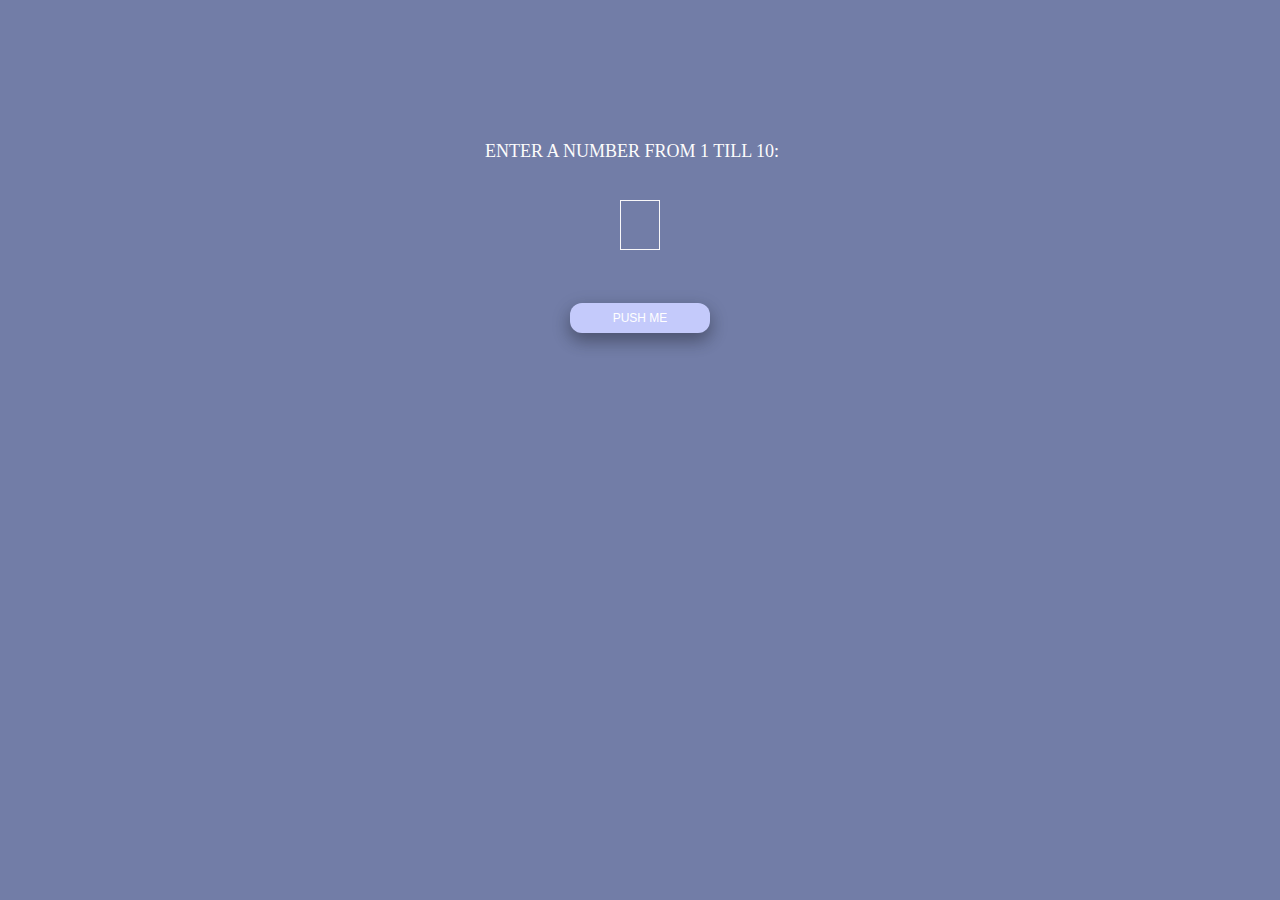
<file: Homework_JS.8.3/Index.html>
<html>
  <head>
      <link rel="stylesheet" href="styles.css">
  </head>

  <body>

    <form class="inputForm" name="inputForm">
      <label for="inputforJS" class="text">Enter a number from 1 till 10: </label>
      <input type="text" name="inputbox" value="" id="inputforJS">
    </form>

    <button class="btn" value="Click" onclick="getInputValue()">push me</button>

    <div class="result">
      
    </div> 
    

  </body>

    <script src="script.js"></script>

</html>
</file>
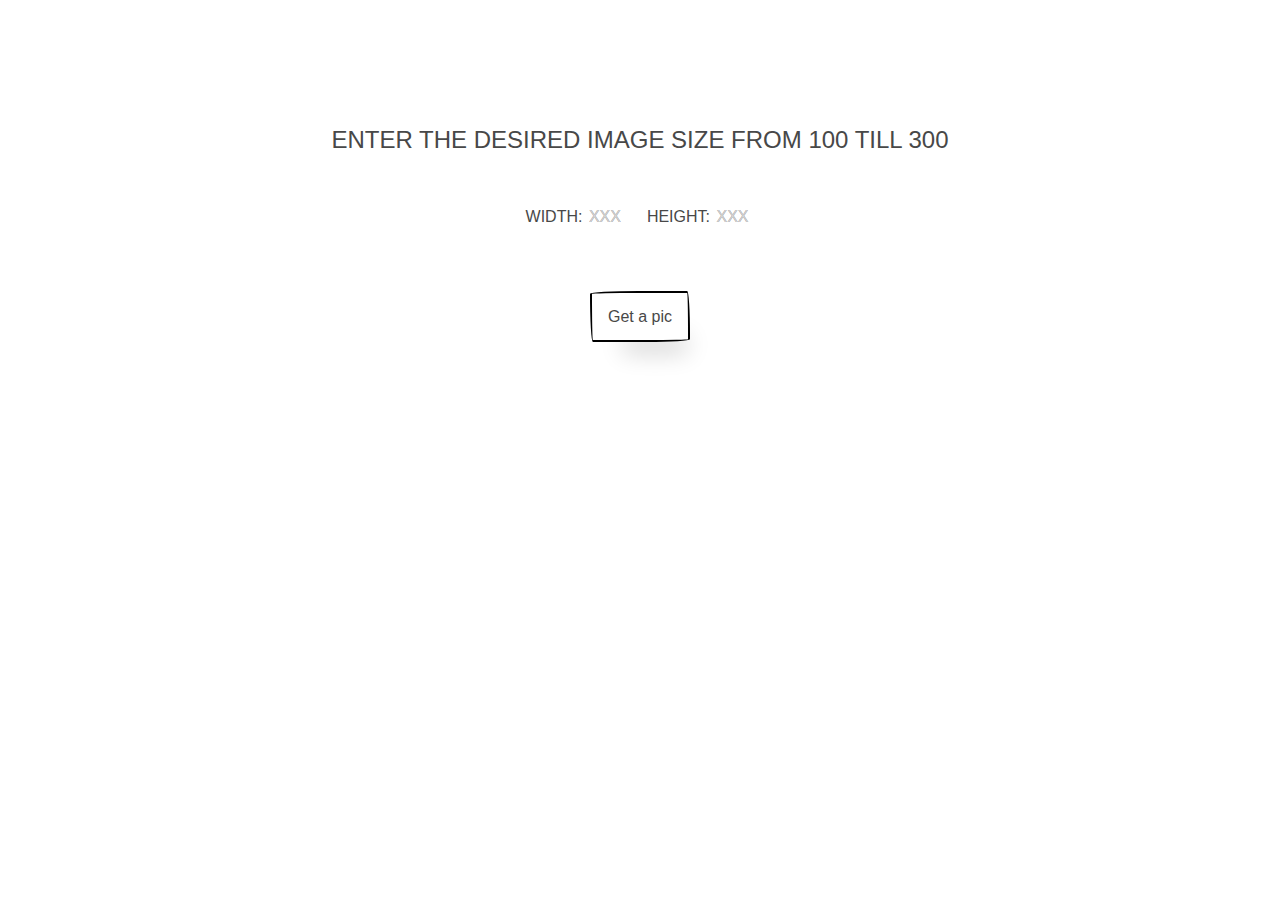
<file: Homework_JS.8.4/index.html>
<html>
  <head>
      <link rel="stylesheet" href="styles.css">
  </head>

  <body>

    <div class="inputForm">  

        <div class="text">Enter the desired image size from 100 till 300</div>

        <div class="inputContainer">
            <div>
                <label for="width" class="widthText">Width:</label>
                <input id="width" type="text" name="inputboxWidth" value="" placeholder="XXX" id="width">
            </div>
            <div>
                <label for="height" class="heightText">Height:</label>
                <input id="height" type="text" name="inputboxHeight" value="" placeholder="XXX" id="height">
            </div>
        </div>

    </div>

    <div class="btnContainer">
        <button class="btn" value="Click">Get a pic</button>
    </div>
    
    <div class="result"></div> 
    

  </body>

    <script src="script.js"></script>

</html>
</file>
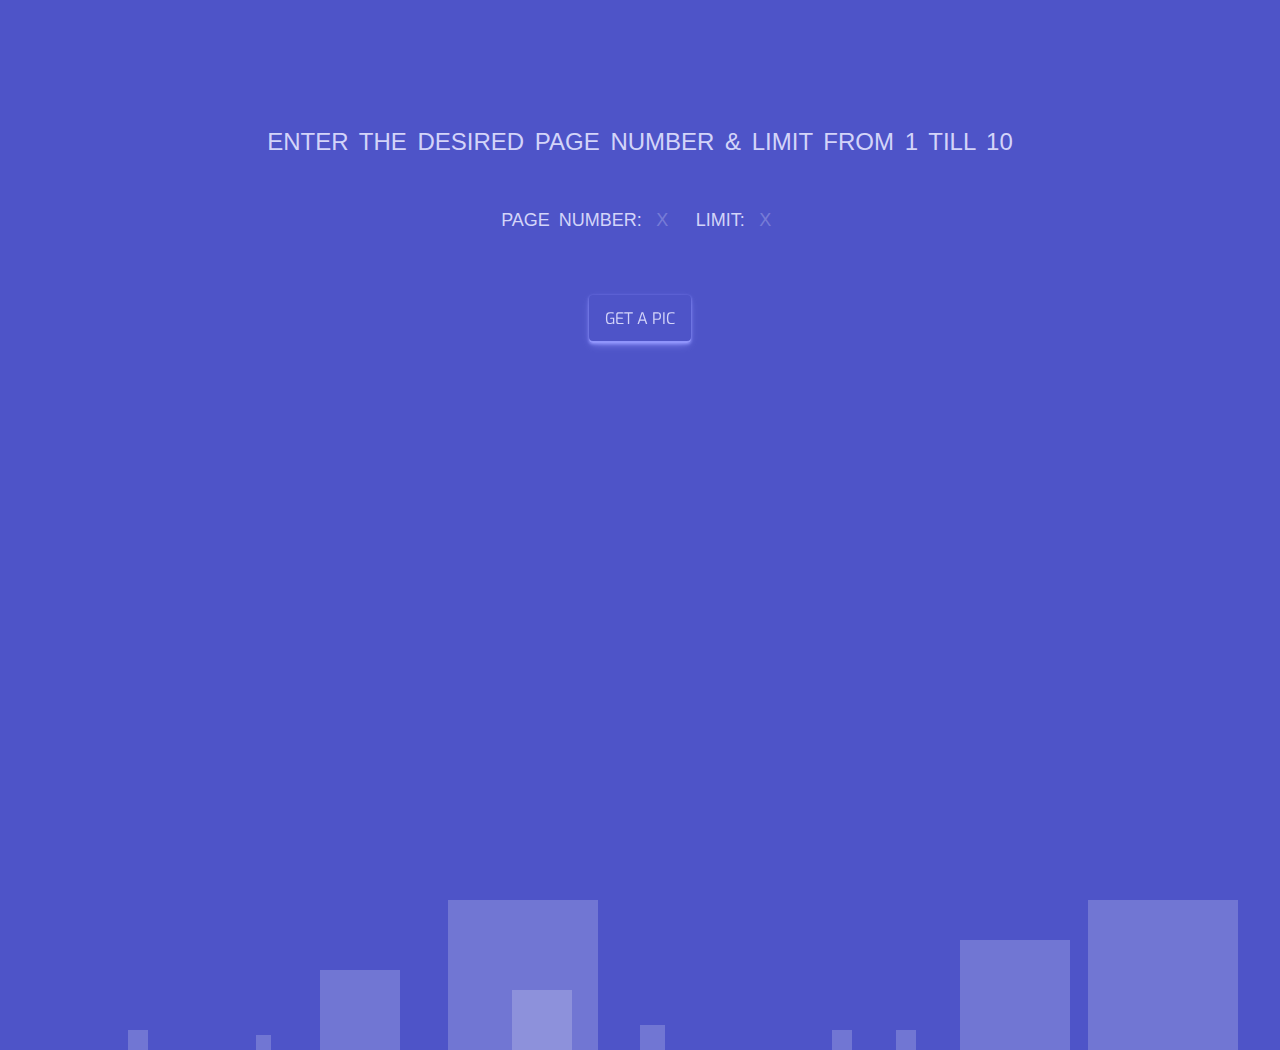
<file: Homework_JS.8.5/index.html>
<html>
  <head>
      <link rel="stylesheet" href="styles.css">
  </head>

  <body>

    <ul class="circles">
        <li></li>
        <li></li>
        <li></li>
        <li></li>
        <li></li>
        <li></li>
        <li></li>
        <li></li>
        <li></li>
        <li></li>


        <div class="inputForm">  

            <div class="text">Enter the desired page number & limit from 1 till 10</div>

            <div class="inputContainer">
                <div>
                    <label for="pageNumberID" class="pageNumber">Page number:</label>
                    <input id="pageNumberID" type="text" name="pageNumber" value="" placeholder="X">
                </div>
                <div>
                    <label for="limitID" class="limit">Limit:</label>
                    <input id="limitID" type="text" name="limit" value="" placeholder="X">
                </div>
            </div>

        </div>

        <div class="btnContainer">
            <button class="btn">Get a pic</button>
        </div>
    
        <div class="resultDiv"></div> 
    
        </ul>
    
  </body>

    <script src="script.js"></script>

</html>
</file>
<file: Homework_JS.8.3/styles.css>
body {
  background-color: #727da7;
}
.text{
  width: 300px;
  height: 30px;
  position: relative;
  left: 50%;
  margin-left: -145px;
  top: 20%;
  font-size: large;
  text-transform: uppercase;
  color: rgb(253, 252, 252);
}

.inputForm {
  position: relative;
  margin-left: -20px;
  top: 15%;
  text-transform: uppercase;
  background-color: #727da7;
}

#inputforJS {
  width: 40px;
  height: 50px;
  font-size: larger;
  background-color: #727da7;
  border: 1px solid rgb(248, 247, 249);
  transition: 180ms box-shadow ease-in-out;
  color: rgb(248, 247, 249);
  position: relative;
  left: 50%;
  display: block;
  margin-top: 3%;
  margin-left: -10px;
  text-align: center;
}

#inputforJS:focus {
  outline: none;
   border: none;
   border-bottom: 1px solid rgb(248, 247, 249);
}

.btn {
  width: 140px;
  height: 30px;
  border-radius: 50%;
  border: none;
  cursor: pointer;
  font-size: 12px;
  text-transform: uppercase;
  color: white;
  background-color: rgb(196, 202, 251);
  transition: 0.3s;
  position: relative;
  left: 50%;
  top: 18%;
  margin-left: -70px;
  margin-top: 10px;
  border-radius: 12px;
  transition-duration: 0.4s;
  box-shadow: 0 8px 16px 0 rgba(0,0,0,0.2), 0 6px 20px 0 rgba(0,0,0,0.19);
}

.btn:active {
  background-color: rgb(179, 186, 252);
  box-shadow: 0 5px #666;
  transform: translateY(4px);
}


.result {
  position: relative;
  width: 60%;
  margin-left: 20%;
  margin-right: 20%;
  height: 400px;
  top: 25%;
  display: flex;
  flex-direction: row;
  justify-content: space-evenly;
  flex-wrap: wrap;
}

 .card-image{
  width: 400px;
  height: 300px;
  padding-bottom: 30px;
 }
</file>
<file: Homework_JS.8.4/styles.css>
.inputForm {
  margin-left: 20%;
  margin-right: 20%;
  margin-top: 10%;
  margin-bottom: 5%;
  display: flex;
  flex-flow: row wrap;
  justify-content: center;
  text-transform: uppercase;
  color: rgb(72, 72, 72);
  font-family: Neucha, sans-serif;
  
}

.text {
  font-size: x-large;
  width: 100%;
  text-align: center;
}

.inputContainer {
  width: 100%;
  margin-top: 7%;
  display: flex;
  flex-wrap: wrap;
  justify-content: center;
  gap: 20px;
}


input {
  text-shadow: 0px 0.3px 0.5px rgb(98, 98, 98);
  width: 40px;
  height: 20px;
  font-size: medium;
  border: none;
  transition: 180ms box-shadow ease-in-out;
}

input:focus {
  outline: none;
  border: none;
  border-bottom: 1px solid rgb(183, 182, 183);
}

::placeholder {
  color: rgb(212, 212, 212);
}

.btnContainer {
  width: 100%;
}

.btn {
  position: relative;
  left: 50%;
  margin-left: -50px;
  width: 100px;
  cursor: pointer;
  align-self: center;
  background-color: #fff;
  background-image: none;
  background-position: 0 90%;
  background-repeat: repeat no-repeat;
  background-size: 4px 3px;
  border-radius: 15px 225px 255px 15px 15px 255px 225px 15px;
  border-style: solid;
  border-width: 2px;
  box-shadow: rgba(0, 0, 0, .2) 15px 28px 25px -18px;
  box-sizing: border-box;
  color: rgb(72, 72, 72);;
  display: inline-block;
  font-family: Neucha, sans-serif;
  font-size: 1rem;
  line-height: 23px;
  outline: none;
  padding: .75rem;
  text-decoration: none;
  transition: all 235ms ease-in-out;
  border-bottom-left-radius: 15px 255px;
  border-bottom-right-radius: 225px 15px;
  border-top-left-radius: 255px 15px;
  border-top-right-radius: 15px 225px;
  user-select: none;
  -webkit-user-select: none;
  touch-action: manipulation;
}


.btn:hover {
  box-shadow: rgba(0, 0, 0, .3) 2px 8px 8px -5px;
  transform: translate3d(0, 2px, 0);
}

.btn:focus {
  box-shadow: rgba(0, 0, 0, .3) 2px 8px 4px -6px;
}


.result {
  display: flex;
  flex-flow: row wrap-reverse;
  justify-content: center;
  width: 100%;
  margin-top: 7%;
}
</file>
<file: Homework_JS.8.5/styles.css>
@import url('https://fonts.googleapis.com/css?family=Exo:400,700');

*{
    margin: 0px;
    padding: 0px;
}

body{
    font-family: 'Exo', sans-serif;
    background: #4e54c8;  
    background: -webkit-linear-gradient(to left, #8f94fb, #4e54c8);  
    width: 100%;
}


.context {
    width: 100%;
    position: absolute;
    top:50vh;
    
}

.context h1{
    text-align: center;
    color: #fff;
    font-size: 50px;
}


.area{

    /* height: 100vh; */
    
   
}

.circles{
    position: absolute;
    top: 0;
    left: 0;
    width: 100%;
    height: 100%;
    /* overflow: hidden; */
}

.circles li{
    position: absolute;
    display: block;
    list-style: none;
    width: 20px;
    height: 20px;
    background: rgba(255, 255, 255, 0.2);
    animation: animate 25s linear infinite;
    bottom: -150px;
    
}

.circles li:nth-child(1){
    left: 25%;
    width: 80px;
    height: 80px;
    animation-delay: 0s;
}


.circles li:nth-child(2){
    left: 10%;
    width: 20px;
    height: 20px;
    animation-delay: 2s;
    animation-duration: 12s;
}

.circles li:nth-child(3){
    left: 70%;
    width: 20px;
    height: 20px;
    animation-delay: 4s;
}

.circles li:nth-child(4){
    left: 40%;
    width: 60px;
    height: 60px;
    animation-delay: 0s;
    animation-duration: 18s;
}

.circles li:nth-child(5){
    left: 65%;
    width: 20px;
    height: 20px;
    animation-delay: 0s;
}

.circles li:nth-child(6){
    left: 75%;
    width: 110px;
    height: 110px;
    animation-delay: 3s;
}

.circles li:nth-child(7){
    left: 35%;
    width: 150px;
    height: 150px;
    animation-delay: 7s;
}

.circles li:nth-child(8){
    left: 50%;
    width: 25px;
    height: 25px;
    animation-delay: 15s;
    animation-duration: 45s;
}

.circles li:nth-child(9){
    left: 20%;
    width: 15px;
    height: 15px;
    animation-delay: 2s;
    animation-duration: 35s;
}

.circles li:nth-child(10){
    left: 85%;
    width: 150px;
    height: 150px;
    animation-delay: 0s;
    animation-duration: 11s;
}



@keyframes animate {

    0%{
        transform: translateY(0) rotate(0deg);
        opacity: 1;
        border-radius: 0;
    }

    100%{
        transform: translateY(-1000px) rotate(720deg);
        opacity: 0;
        border-radius: 50%;
    }

}
/*//////////////////////////////*/



.inputForm {
    margin-left: 20%;
    margin-right: 20%;
    margin-top: 10%;
    margin-bottom: 5%;
    display: flex;
    flex-flow: row wrap;
    justify-content: center;
    text-transform: uppercase;
    color: #d3d4f9;
    font-family: Neucha, sans-serif;
    font-size: 18px;
    word-spacing: 4px;

}

.text {
    font-size: x-large;
    width: 100%;
    text-align: center;
}

.inputContainer {
    width: 100%;
    margin-top: 7%;
    display: flex;
    flex-wrap: wrap;
    justify-content: center;
    gap: 20px;
    font-size: 18px;
  }

  input {
    background-color: #4e54c8;
    width: 25px;
    height: 20px;
    border: none;
    color: #d3d4f9;
    font-size: 18px;
    transition: 180ms box-shadow ease-in-out;
    text-align: center;
  }

  input:focus {
    outline: none;
    border: none;
    border-bottom: 1px solid rgb(183, 182, 183);
  }
  
  ::placeholder {
    color: #d3d4f9;
    opacity: 0.3;
    margin-left: 2px;
    font-size: 18px;
  }
  
  .btnContainer {
    display: flex;
    width: 100%;
    justify-content: center;
  }

  .btn {
    align-items: center;
    appearance: none;
    background-color:  #4e54c8;
    border-radius: 4px;
    border-width: 0;
    box-shadow: #8f94fb 0 1px 3px, #8f94fb 0 3px 10px -3px, #8f94fb 0 -2px 0 inset;
    box-sizing: border-box;
    color: #d3d4f9;
    cursor: pointer;
    display: inline-flex;
    font-family: 'Exo', sans-serif;
    text-transform: uppercase;
    height: 48px;
    justify-content: center;
    line-height: 1;
    list-style: none;
    overflow: hidden;
    padding-left: 16px;
    padding-right: 16px;
    position: relative;
    text-align: left;
    text-decoration: none;
    transition: box-shadow .15s,transform .15s;
    user-select: none;
    -webkit-user-select: none;
    touch-action: manipulation;
    white-space: nowrap;
    will-change: box-shadow,transform;
    font-size: 16px;
    }

.btn:focus {
  box-shadow: #8f94fb 0 0 0 1.5px inset, #8f94fb 0 2px 4px, #8f94fb 0 7px 13px -3px, #8f94fb 0 -3px 0 inset;
}

.btn-30:hover {
  box-shadow:#8f94fb 0 4px 8px, #8f94fb 0 7px 13px -3px, #8f94fb 0 -3px 0 inset;
  transform: translateY(-2px);
}

.btn-30:active {
  box-shadow: #8f94fb 0 3px 7px inset;
  transform: translateY(2px);
}
  

.resultDiv {
    position: relative;
    margin-left: 20%;
    margin-right: 20%;
    top: 15%;
    bottom: 5%;
    display: flex;
    flex-direction: row-reverse;
    justify-content: space-around;
    flex-wrap: wrap-reverse;
  }
  
   .card-image{
    width: 400px;
    height: 300px;
    padding-bottom: 30px;
   }
</file>
